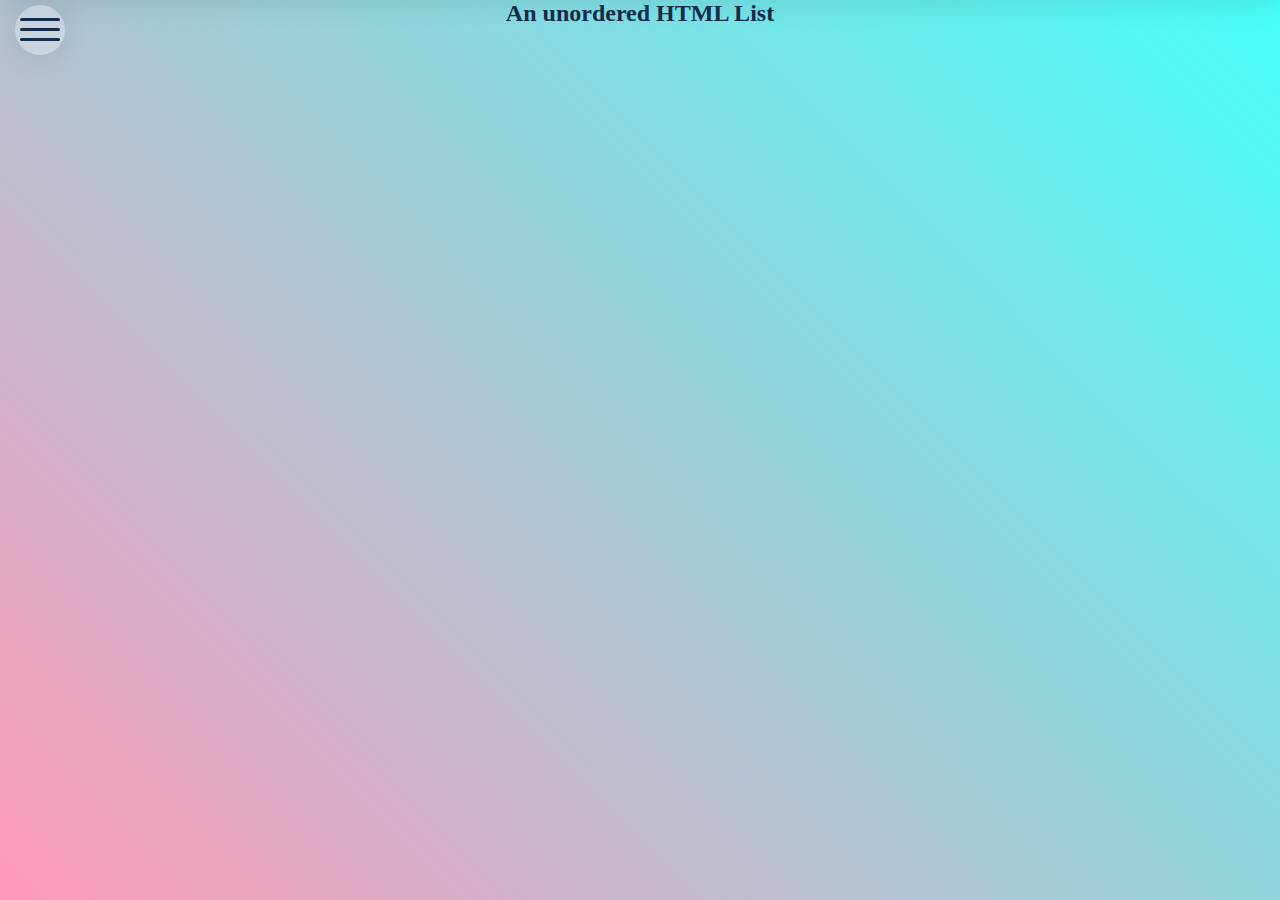
<file: index.html>
<!DOCTYPE html>
<html lang="en">
<head>
  <meta charset="UTF-8">
  <meta name="viewport" content="width=device-width, initial-scale=1.0">
  <title>My Magic Page</title>
  <link rel="stylesheet" href="style.css">
</head>
<body>
  <nav class="navigation">
    <input type="checkbox" id="navigationCheckbox">
    <span id="burger"></span>

      <h2>An unordered HTML List</h2>

      <ul class="nav-menu">
        <a href="coffee.jpg" target="_blank">
          <li>Coffee</li>
        </a>
        <a href="https://www.dunesdeserts.com/wp-content/uploads/2019/03/THE-A-LA-MENTHE-MAROC-12.5.jpg" target="_blank">
          <li>Tea</li>
        </a>
          
          <li>Milk</li>
          <li>Eggs</li>
          <li>Meat</li>
      </ul>
  </nav>
</body>
</html>
</file>
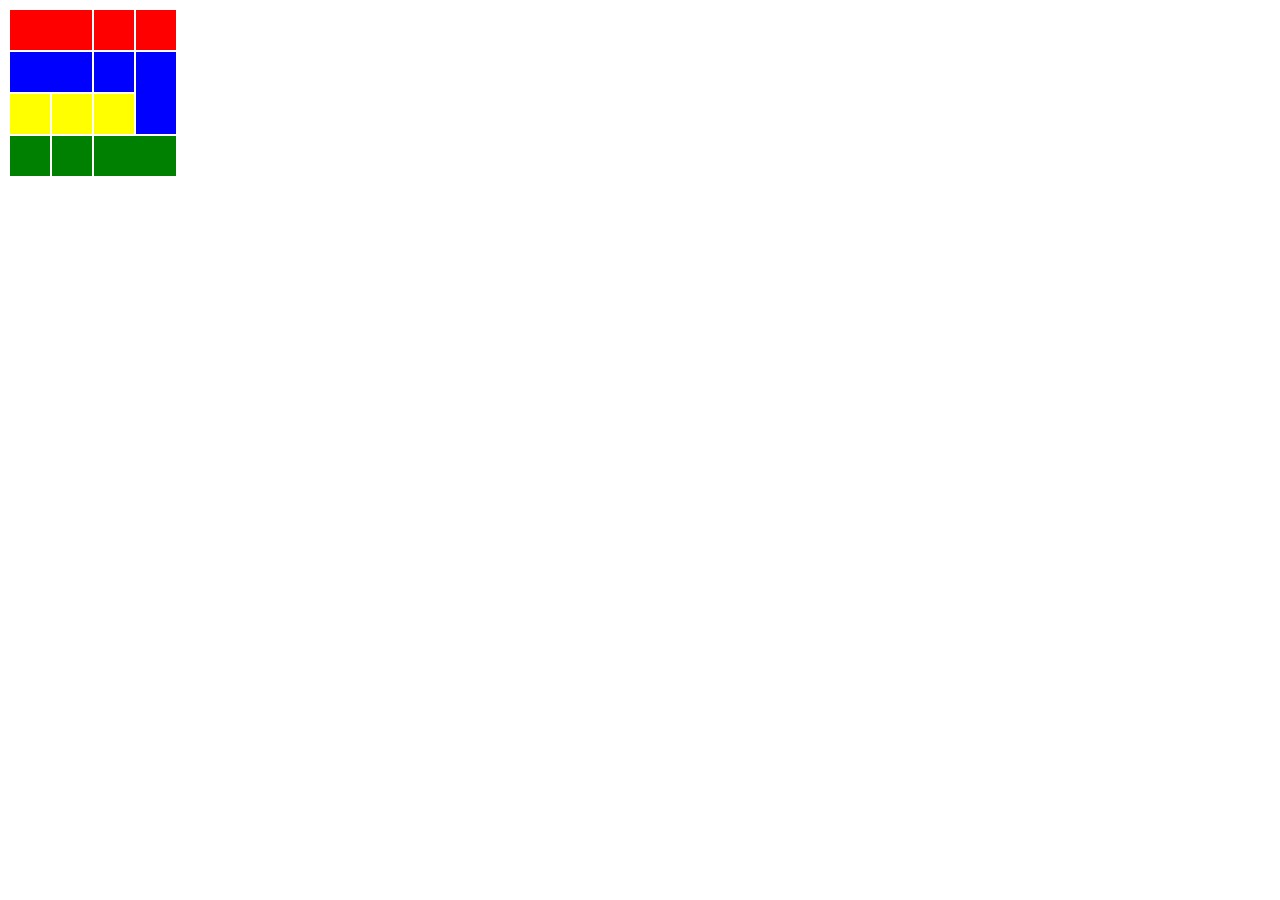
<file: picasso_table.html>
<!DOCTYPE html>
<html lang="en">
<head>
  <meta charset="UTF-8">
  <meta name="viewport" content="width=device-width, initial-scale=1.0">
  <title>Picasso Table</title>
  <link rel="icon" href="/PICS/PICASSO_ICON.png">
</head>
<body>
  <table cellpadding="20">
    <tr bgcolor="red">
      <td colspan="2"></td>
      <td></td>
      <td></td>
    </tr>
    <tr bgcolor="blue">
      <td colspan="2"></td>
      <td></td>
      <td rowspan="2"></td>
    </tr>
    <tr bgcolor="yellow">
      <td></td>
      <td></td>
      <td></td>
    </tr>
    <tr bgcolor="green">
      <td></td>
      <td></td>
      <td colspan="2"></td>
    </tr>
  </table>
</body>
</html>
</file>
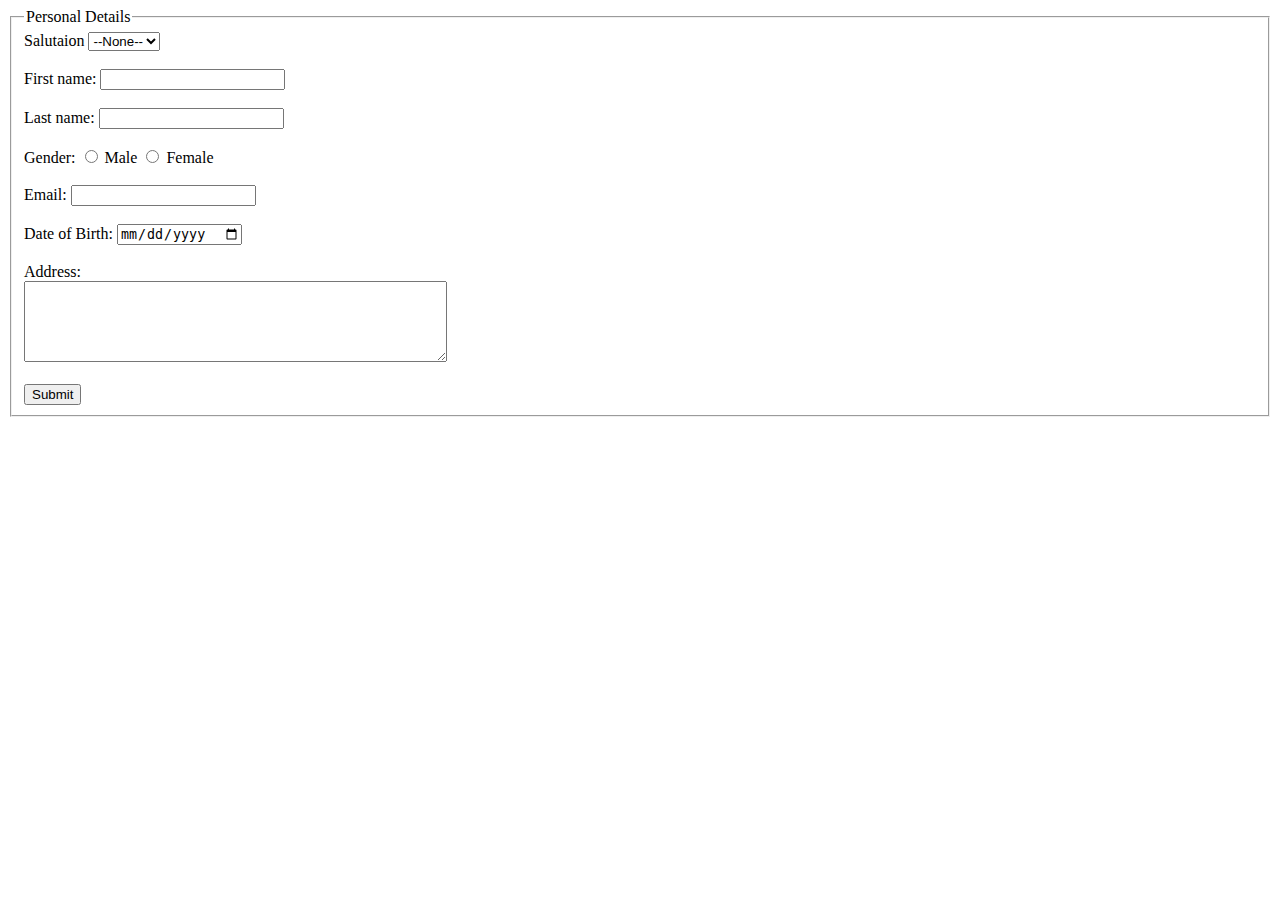
<file: signup_form.html>
<!DOCTYPE html>
<html lang="en">
<head>
  <meta charset="UTF-8">
  <meta name="viewport" content="width=device-width, initial-scale=1.0">
  <title>Sign Up Form</title>
</head>
<body>
  <form action="/action_page.php" target="_blank">
    <fieldset>
      <legend>Personal Details</legend>
      <label for="salutation">Salutaion</label>
      <select id="salutation" name="salutation">
        <option value="none">--None--</option>
        <option value="Mr">Mr</option>
        <option value="Mrs">Mrs</option>
        <option value="Ms">Ms</option>
      </select><br><br>
      <label for="fname">First name:</label>
      <input type="text" id="fname" name="fname"><br><br>
      <label for="name">Last name:</label>
      <input type="text" id="lname" name="lname"><br><br>
      <label for="gender">Gender: </label>
      <input type="radio" name="gender" id="male" value="male"> Male
      <input type="radio" name="gender" id="female" value="female"> Female<br><br>
      <label for="email">Email:</label>
      <input type="email" id="email" name="email"><br><br>
      <label for="Date">Date of Birth:</label>
      <input type="date" id="date" name="date"><br><br>
      <label>Address: </Address></label><br>
      <textarea name="message" rows="5" cols="50">
      </textarea><br><br>
      <input type="submit" value="Submit">
    </fieldset>
  </form>
</body>
</html>
</file>
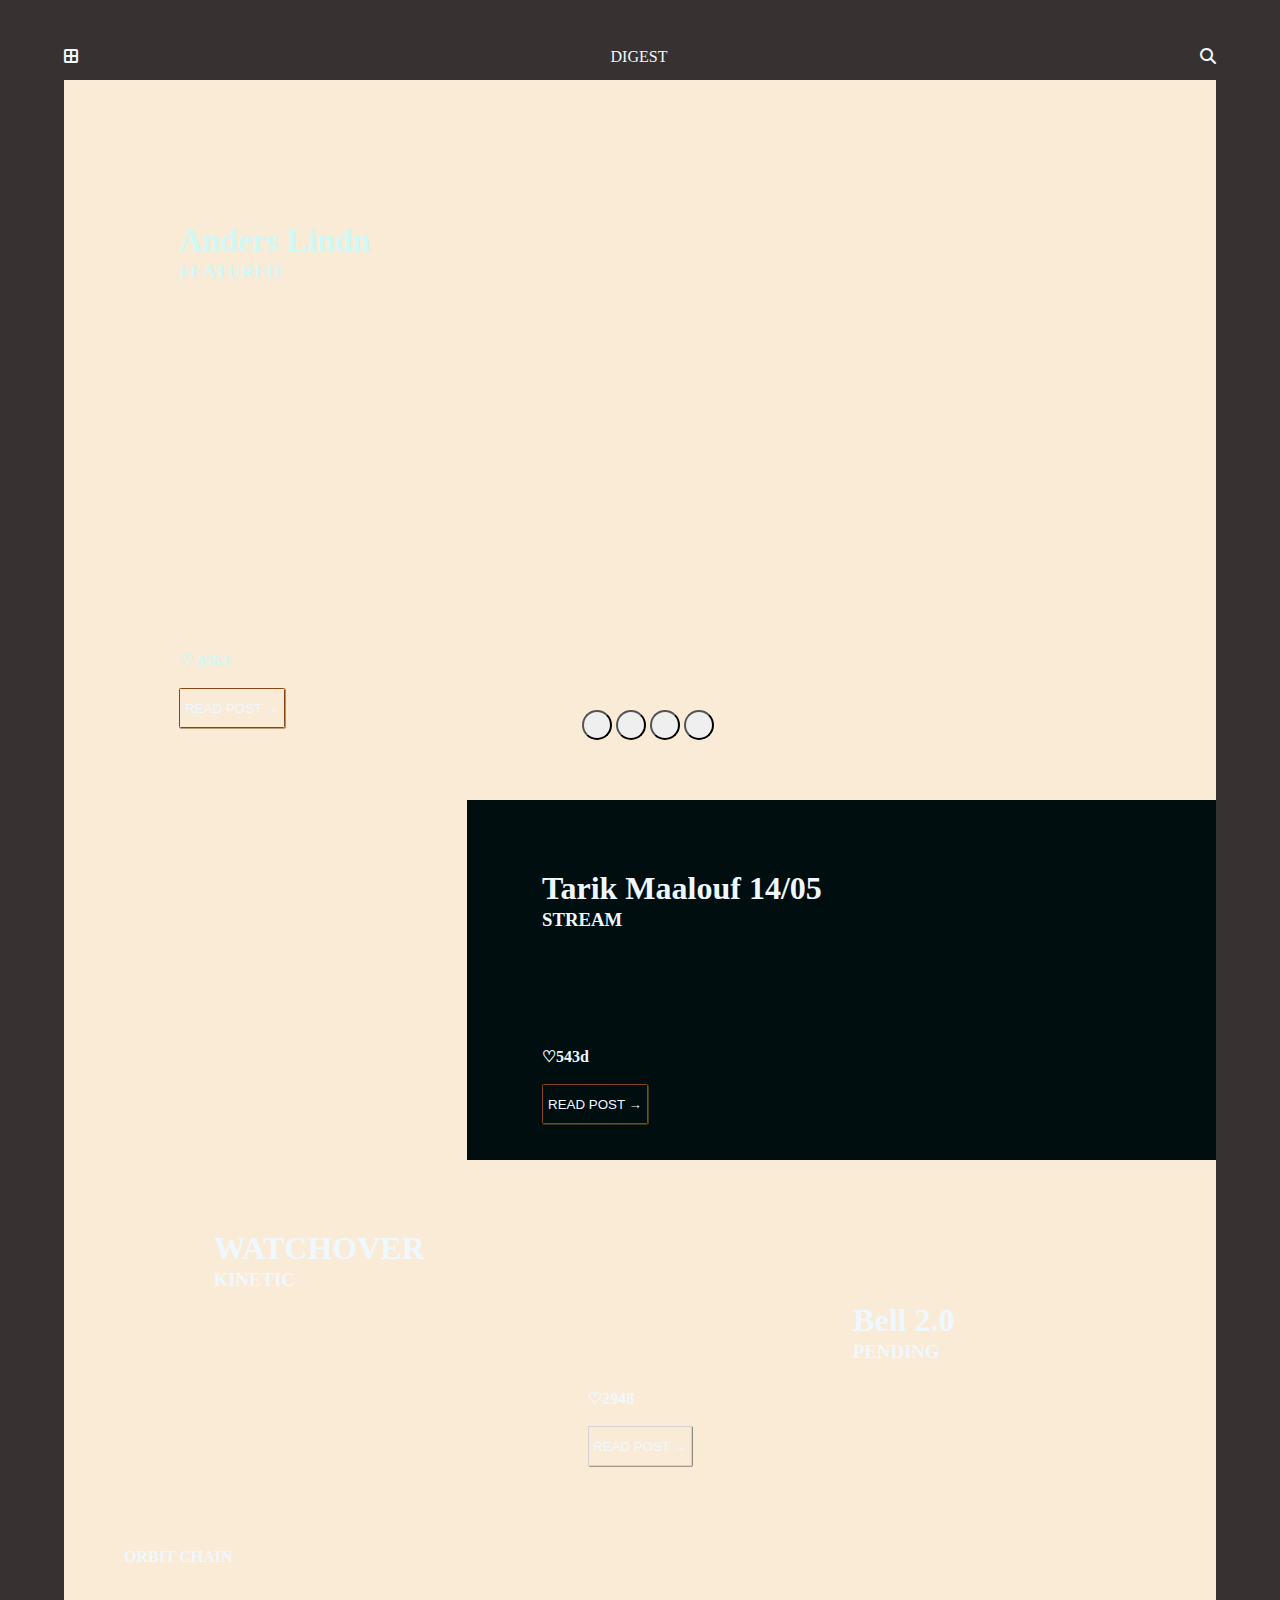
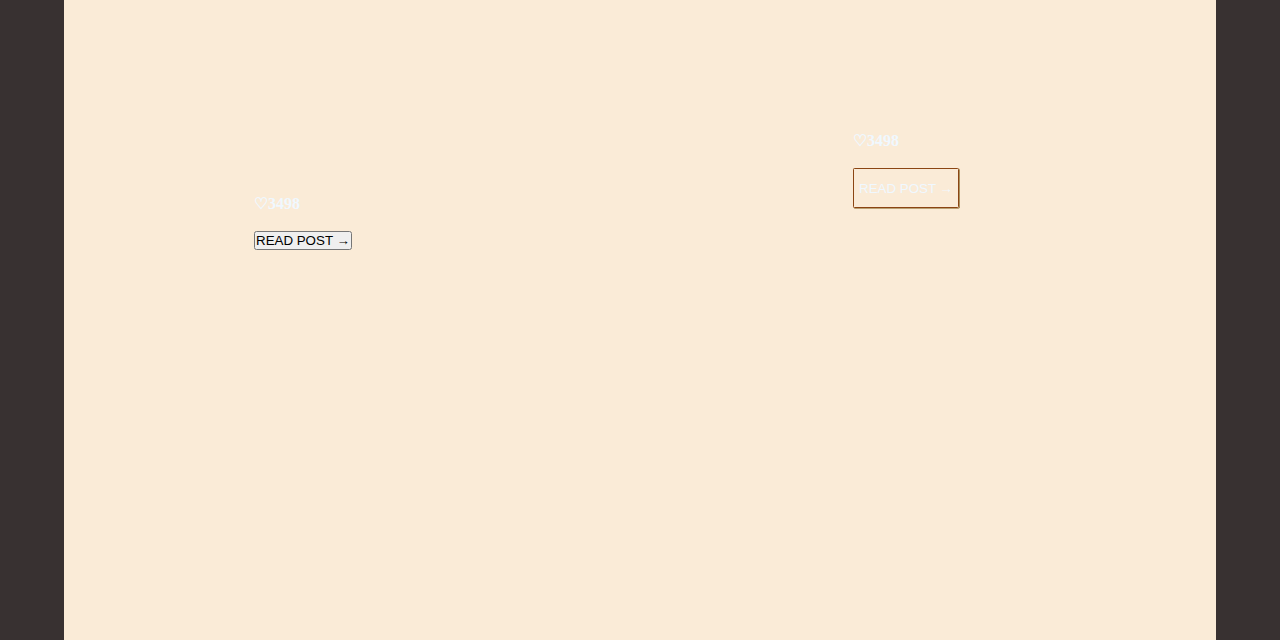
<file: DAY _7/Day7_Challenge.html>
<!DOCTYPE html>
<html lang="en">
<head>
  <meta charset="UTF-8">
  <meta name="viewport" content="width=device-width, initial-scale=1.0">
  <title>Anders Lindn</title>
  <link rel="stylesheet" href="./grid_styles.css">
  <link rel="stylesheet" href="https://cdnjs.cloudflare.com/ajax/libs/font-awesome/6.4.2/css/all.min.css">
</head>
<body>
  <header>
    <div class="nav-bar">
      <div class="left-button">
        <a href="#"><i class="fa-solid fa-border-all"></i></a>
      </div>
      <div class="logo"><span class="digest">DIGEST</span></div>
      <div class="search-icon">
        <a href="#"><i class="fa-solid fa-magnifying-glass"></i></a>
      </div>
    </div>
  </header>
  <div class="grid-container">
    <div class="grid-items item1">
      <div class="top">
        <h1>Anders Lindn</h1>
        <h3>FEATURED</h3>
      </div>
      <div class="bottom">
        <p>&#9825; 4563</p><br>
        <button>READ POST &rarr;</button>
      </div>
      <div class="round-buttons">
        <button></button>
        <button></button>
        <button></button>
        <button></button>
      </div>
    </div>
    <div class="grid-items item2"></div>
    <div class="grid-items item3">
      <div class="top">
        <h1>Tarik Maalouf 14/05</h1>
        <h3>STREAM</h3>
      </div>
      <div class="bottom">
        <p>&#9825;543d</p><br>
        <button>READ POST &rarr;</button>
      </div>
    </div>
    <div class="grid-items item4">
      <div class="top-right">
        <h1>WATCHOVER</h1>
        <h3>KINETIC</h3>
      </div>
      <div class="bottom-right">
        <p>&#9825;2948</p><br>
        <button>READ POST &rarr;</button>
      </div>
    </div>
    <div class="grid-items item5">
      <div class="top">
        <h1>Bell 2.0</h1>
        <h3>PENDING</h3>
      </div>
      <div class="bottom">
        <p>&#9825;3498</p><br>
        <button>READ POST &rarr;</button>
      </div>
    </div>
    <div class="grid-items item6">
      <div class="square-top">
        <p>ORBIT CHAIN</p>
        
      </div>
      <div class="square-bottom">
        <p>&#9825;3498</p><br>
        <button>READ POST &rarr;</button>
      </div>
    </div>
    <div class="grid-items item7"></div>
    <div class="grid-items item8"></div>
    <div class="grid-items item9"></div>
    <div class="grid-items item10"></div>
    <div class="grid-items item11"></div>

  </div>
</body>
</html>
</file>
<file: style.css>
* {
	margin: 0;
	padding: 0;
	box-sizing: border-box;
}
html {
	scroll-behavior: smooth;
}
li {
	list-style-type: none;
}

body{
	background: linear-gradient(45deg, #FF99B8, #47FFF9) fixed;
	text-align:center;
	color: #152E4C;
}
section {
	margin: 20vh 15vw;
	padding: 50px;
	background: rgba(255, 255, 255, 0.2);
	border-radius: 16px;
	box-shadow: 0 4px 30px rgba(0, 0, 0, 0.1);
	backdrop-filter: blur(5px);
	-webkit-backdrop-filter: blur(5px);
	border: 1px solid rgba(255, 255, 255, 0.3);
}
h1{
	margin-bottom: 50px;
}

.navigation input {
	opacity: 0;
	cursor: pointer;
	position: fixed;
	top: 10px;
	left: 20px;
	z-index: 3;
	width: 40px;
	height: 40px;
}

.navigation::before {
	position: fixed;
	top: 5px;
	left: 15px;
	content: '';
	width: 50px;
	height: 50px;
	border-radius: 50%;
	background: rgba(255, 255, 255, 0.3);
	box-shadow: 0 4px 30px rgba(0, 0, 0, 0.1);
	backdrop-filter: blur(19.4px);
	-webkit-backdrop-filter: blur(19.4px);
	z-index: 2;
}

#burger {
	position: fixed;
	z-index: 2;
	top: 28px;
	left: 20px;
	height: 3px;
	width: 40px;
	border-radius: 4px;
	background-color: #152E4C;
	transition: 0.3s;
}

#burger::after,
#burger::before {
	position: absolute;
	content: '';
	right: 0;
	height: 3px;
	width: 40px;
	border-radius: 4px;
	background-color: #152E4C;
	transition: 2.3s;
}

#burger::after {
	top: 10px;
}

#burger::before {
	bottom: 10px;
}

.navigation input:checked~#burger {
	transform: rotate(90deg);
	left: 25px;
	width: 30px;
}

.navigation input:checked~#burger::after {
	transform: translate(-12px, -4px) rotate(45deg);
	width: 20px;
}

.navigation input:checked~#burger::before {
	transform: translate(-12px, 4px) rotate(-45deg);
	width: 20px;
}


.navigation .nav-menu {
	position: fixed;
	top: 0;
	z-index: 1;
	width: 100vw;
	height: 60px;

	background: rgba(255, 255, 255, 0.34);
	box-shadow: 0 4px 30px rgba(0, 0, 0, 0.1);
	backdrop-filter: blur(19.4px);
	-webkit-backdrop-filter: blur(19.4px);

	display: flex;
	justify-content: space-evenly;
	align-items: center;
	transform: translateY(-100%);
	transition: 0.3s;
}

.navigation .nav-menu a {
	position: relative;
	text-decoration: none;
	text-transform: uppercase;
	color: #152E4C;
}

.navigation .nav-menu a::before {
	content: '';
	position: absolute;
	bottom: 0;
	right: 50%;
	width: 0px;
	height: 1px;
	background-color: #152e4cb7;
	transition: 0.3s;
}

.navigation .nav-menu a:hover::before {
	width: 100%;
	right: 0;
}

.navigation input:checked~.nav-menu {
	transform: none;
}


@media screen and (max-width: 767px) {

	.navigation::before {
		left: 5px;
	}

	.navigation input {
		left: 10px;
	}

	#burger {
		left: 10px;
	}

	.navigation input:checked~#burger {
		transform: none;
		left: 17px;
	}

	.navigation .nav-menu {
		transform: translateX(-100%);
		width: 300px;
		height: 400px;
		padding: 30px;
		border-bottom-right-radius: 100px;
		display: flex;
		flex-direction: column;

		background: rgba(255, 255, 255, 0.34);
		box-shadow: 0 4px 30px rgba(0, 0, 0, 0.1);
		backdrop-filter: blur(19.4px);
		-webkit-backdrop-filter: blur(19.4px);
	}
}
</file>
<file: DAY _7/grid_styles.css>
* {
  margin: 0px;
  padding: 0px;
  box-sizing: border-box;
}

 
.nav-bar {
  display: flex;
  justify-content: space-between;
  height: 5rem;
  padding-top: 3rem;
  color: aliceblue;
}

i {
  color:aliceblue;
}

body {
  background-color: rgb(56, 49, 49);
  margin: 0 5%;
  font-family: Georgia, 'Times New Roman', Times, serif;
  color: aliceblue;
}

.grid-container {
  margin: 0px;
  display: grid;
  grid-template-columns: 35% 15% 15% 35%;
  grid-template-rows: 40% 20% 20% 20% 20%;
  height: 200vh;
}

.grid-items{
  background-color: antiquewhite;
}

.item1 {
  background-image: url(https://images.pexels.com/photos/3769138/pexels-photo-3769138.jpeg?auto=compress&cs=tinysrgb&w=600);
  grid-column: span 4;
  background-repeat: no-repeat;
  background-position: center; 
  background-size: cover;
  color: rgb(208, 248, 245);
  position: relative;
}

.top {
  position: absolute;
  top: 20%;
  left: 10%;
  line-height: 2rem;
}

.bottom {
  position: absolute;
  bottom: 10%;
  left: 10%;
}

.bottom button {
  border: 1px solid saddlebrown;
  border-radius: .1em;
  background-color: transparent;
  height: 3em;
  width: fit-content;
  padding: 5px;
  box-shadow: .6px .6px rgb(122, 88, 16);
  cursor: pointer;
  color: aliceblue;
}

.bottom button:hover {
  background-color: burlywood;
  transition: 1s;
  color: brown;
}

.round-buttons {
  position: absolute;
  bottom: 8%;
  left: 45%;
}

.round-buttons button {
  height: 30px;
  width: 30px;
  border-radius: 15px;
  cursor: pointer;
}

.round-buttons button:hover {
  background-color: rgb(9, 40, 66);
  transition: 1s;
}

.top h1, h3, p {
  font-weight: bolder;
}

.item2 {
  
  background-image: url(https://images.pexels.com/photos/2850290/pexels-photo-2850290.jpeg?auto=compress&cs=tinysrgb&w=600);
  background-position: center;
}

.item3 {
  background-color: #000E0F;
  background-position: center right;
  background-repeat: no-repeat;
  background-image: url(https://images.pexels.com/photos/865773/pexels-photo-865773.jpeg?auto=compress&cs=tinysrgb&w=600);
  grid-column: span 3;
  background-size: contain;
  position: relative;
}

.item4 {
  background-image: url(https://images.pexels.com/photos/3764958/pexels-photo-3764958.jpeg?auto=compress&cs=tinysrgb&w=600);
  background-position: center;
  background-size: cover;
  background-repeat: no-repeat;
  grid-column: span 3;
  position: relative;
}

.bottom-right button {
  border: 1px solid lightgray;
  border-radius: 1px;
  background-color: transparent;
  height: 40px;
  width: fit-content;
  padding: 4px;
  box-shadow: .6px .6px rgb(73, 71, 65);
  cursor: pointer;
  color: aliceblue;
}

.bottom-right button:hover {
  background-color: lightslategray;
  transition: 1s;
  color: rgb(235, 217, 217);
}

.top-right {
  position: absolute;
  top: 20%;
  left: 20%;
  line-height: 2rem;
}

.bottom-right {
  position: absolute;
  bottom: 15%;
  left: 70%;
}

.item5 {
  background-image: url(https://images.pexels.com/photos/7096339/pexels-photo-7096339.jpeg?auto=compress&cs=tinysrgb&w=600);
  background-position: center;
  background-repeat: no-repeat;
  background-size: cover;
  grid-row: span 2;
  position: relative;
}

.item6 {
  background-image: url(https://images.pexels.com/photos/16345793/pexels-photo-16345793/free-photo-of-lens.jpeg?auto=compress&cs=tinysrgb&w=600);
  background-position: center;
  background-repeat: no-repeat;
  background-size: cover;
  position: relative;
}

.square-top {
  position: absolute;
  top: 28px;
  left: 60px;
}

.square-bottom {
  position: absolute;
  bottom: 30px;
  left: 190px;
}

.item7 {
  background-image: url(https://images.pexels.com/photos/3250384/pexels-photo-3250384.jpeg?auto=compress&cs=tinysrgb&w=600);
  background-position: center;
  background-repeat: no-repeat;
  background-size: cover;
  position: relative;
  grid-column: span 2;
}

.item8 {
  background-image: url(https://images.pexels.com/photos/733853/pexels-photo-733853.jpeg?auto=compress&cs=tinysrgb&w=600);
  background-position: center;
  background-repeat: no-repeat;
  background-size: cover;
  position: relative;
  grid-column: span 2;
}

.item9 {
  grid-column: span 2;
  background-image: url(https://images.pexels.com/photos/5185163/pexels-photo-5185163.jpeg?auto=compress&cs=tinysrgb&w=600);
  background-position: center;
  background-repeat: no-repeat;
  background-size: cover;
  position: relative;
}
</file>
